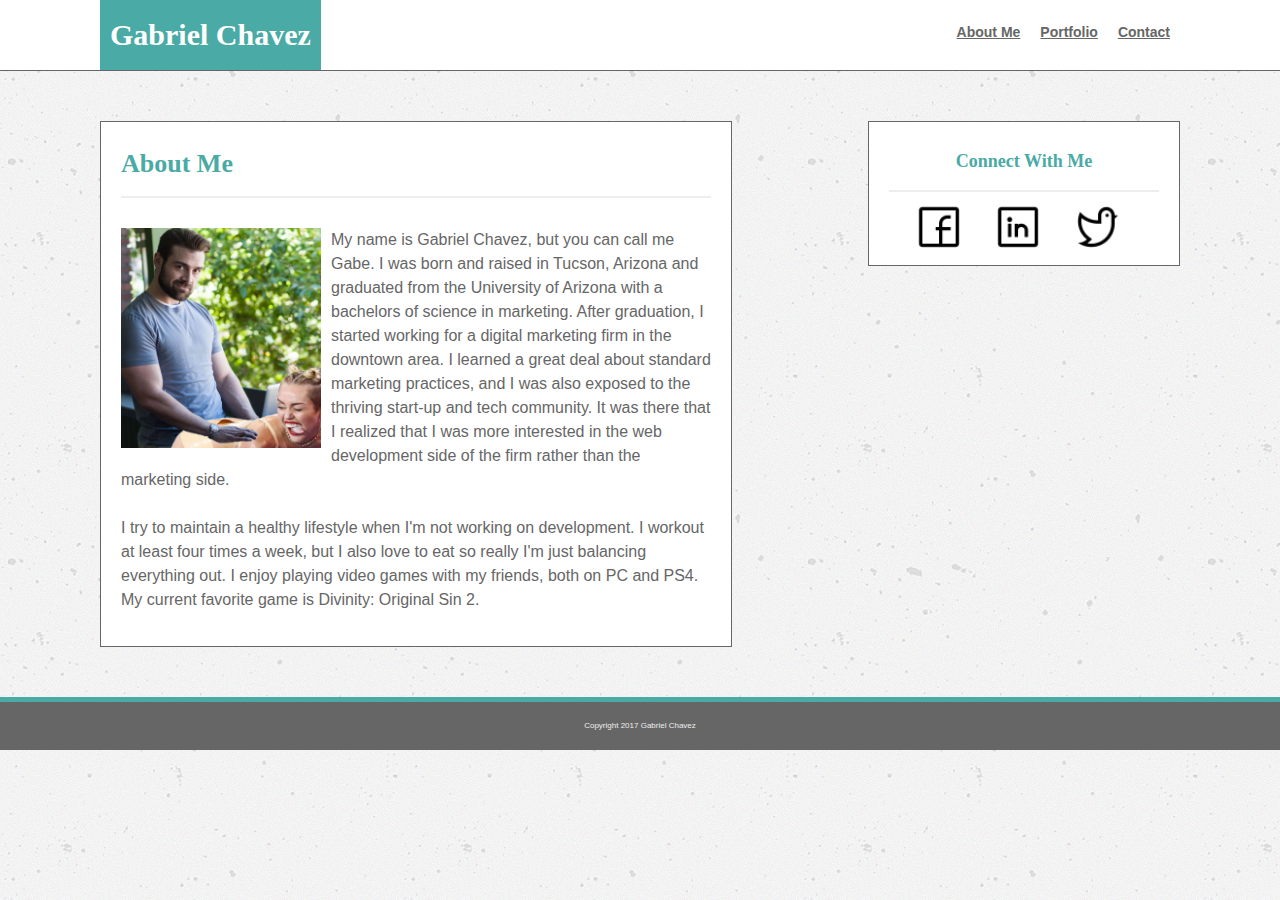
<file: index.html>
<!DOCTYPE html>
<html lang="en-us">

<head>
	<meta charset="UTF-8">
	<title>This is the title</title>
	<link rel="stylesheet" type="text/css" href="css/reset.css">
	<link rel="stylesheet" type="text/css" href="css/style.css">
</head>

<body>
	<header>
		<div class="wrap">
			<div id="headline-left">
				<h1>Gabriel Chavez</h1>
			</div>
			<div id="nav-right">
				<ul>
					<li> <a class="nav" href="www.google.com"> About Me </a></li> 

					<li> <a class="nav" href="www.youtube.com"> Portfolio </a></li>

					<li> <a class="nav" href="www.amazon.com"> Contact </a></li>
				</ul>
			</div>
			</div>
</header>
	<div id="content">
	<h2>About Me</h2>

	<img src="images/gabe.png" class="profile-pic" alt="Mountain View" width="200" height="220">

	<p>My name is Gabriel Chavez, but you can call me Gabe.  I was born and raised in Tucson, Arizona and graduated from the University of Arizona with a bachelors of science in marketing.  After graduation, I started working for a digital marketing firm in the downtown area.  I learned a great deal about standard marketing practices, and I was also exposed to the thriving start-up and tech community.  It was there that I realized that I was more interested in the web development side of the firm rather than the marketing side.</p>
	<br>
	<p>I try to maintain a healthy lifestyle when I'm not working on development.  I workout at least four times a week, but I also love to eat so really I'm just balancing everything out.  I enjoy playing video games with my friends, both on PC and PS4.  My current favorite game is Divinity: Original Sin 2.</p>
	<br>
	</div>
<div id="connect">	
	<h3>Connect With Me</h3>
	<div id="social">
	<a href="https://www.facebook.com/gabriel.chavez.351">
		<img class="social" src="images/facebook_logo.png" alt="facebook_logo" width="50" height="50" /></a>
	<a href="https://www.linkedin.com/in/grchavez">
		<img class="social" src="images/linkedin_logo.png" alt="linkedin_logo" width="50" height="50" /></a>
	<a href="https://www.twitter.com">
		<img class="social" src="images/twitter_logo.png" alt="twitter_logo" width="50" height="50" /></a>
	</div>
</div>
<footer>
	Copyright 2017 Gabriel Chavez
</footer>
</body>

</html>
</file>
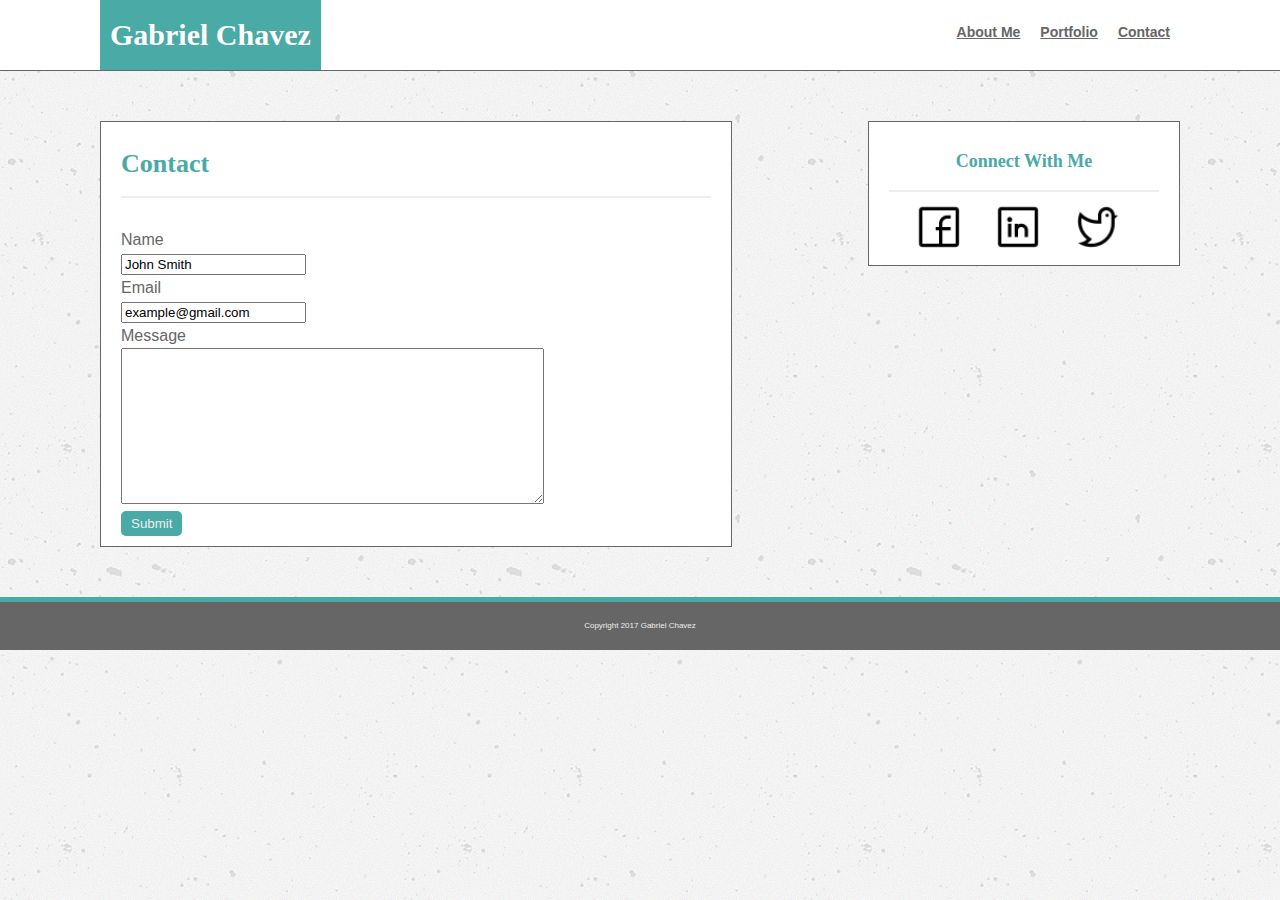
<file: contact.html>
<!DOCTYPE html>
<html lang="en-us">

<head>
	<meta charset="UTF-8">
	<title>This is the title</title>
	<link rel="stylesheet" type="text/css" href="css/reset.css">
	<link rel="stylesheet" type="text/css" href="css/style.css">
</head>
<body>
		<header>
		<div class="wrap">
			<div id="headline-left">
				<h1>Gabriel Chavez</h1>
			</div>
			<div id="nav-right">
				<ul>
					<li> <a class="nav" href="www.google.com"> About Me </a></li> 

					<li> <a class="nav" href="www.youtube.com"> Portfolio </a></li>

					<li> <a class="nav" href="www.amazon.com"> Contact </a></li>
				</ul>
			</div>
			</div>
</header>
	<section id="form">
		<div id="content_contact">
			<h2>Contact</h2>
				<form>
					Name<br>
				<input type="text" name="name" value="John Smith"><br>
					Email<br>
				<input type="text" name="email" value="example@gmail.com"><br>
					Message<br>
				<textarea cols="50" rows ="10" name="comment"></textarea>
				<div id="button">
					<button type="button">Submit</button>
				</div>
		</form>
	</div>
<div id="connect">	
	<h3>Connect With Me</h3>
	<a href="https://www.facebook.com/gabriel.chavez.351">
		<img class="social" src="images/facebook_logo.png" alt="facebook_logo" width="50" height="50" /></a>
	<a href="https://www.linkedin.com/in/grchavez">
		<img class="social" src="images/linkedin_logo.png" alt="linkedin_logo" width="50" height="50" /></a>
	<a href="https://www.twitter.com">
		<img class="social" src="images/twitter_logo.png" alt="twitter_logo" width="50" height="50" /></a>
	</section>
</div>
</body>

<footer>
	Copyright 2017 Gabriel Chavez
</footer>
</html>
</file>
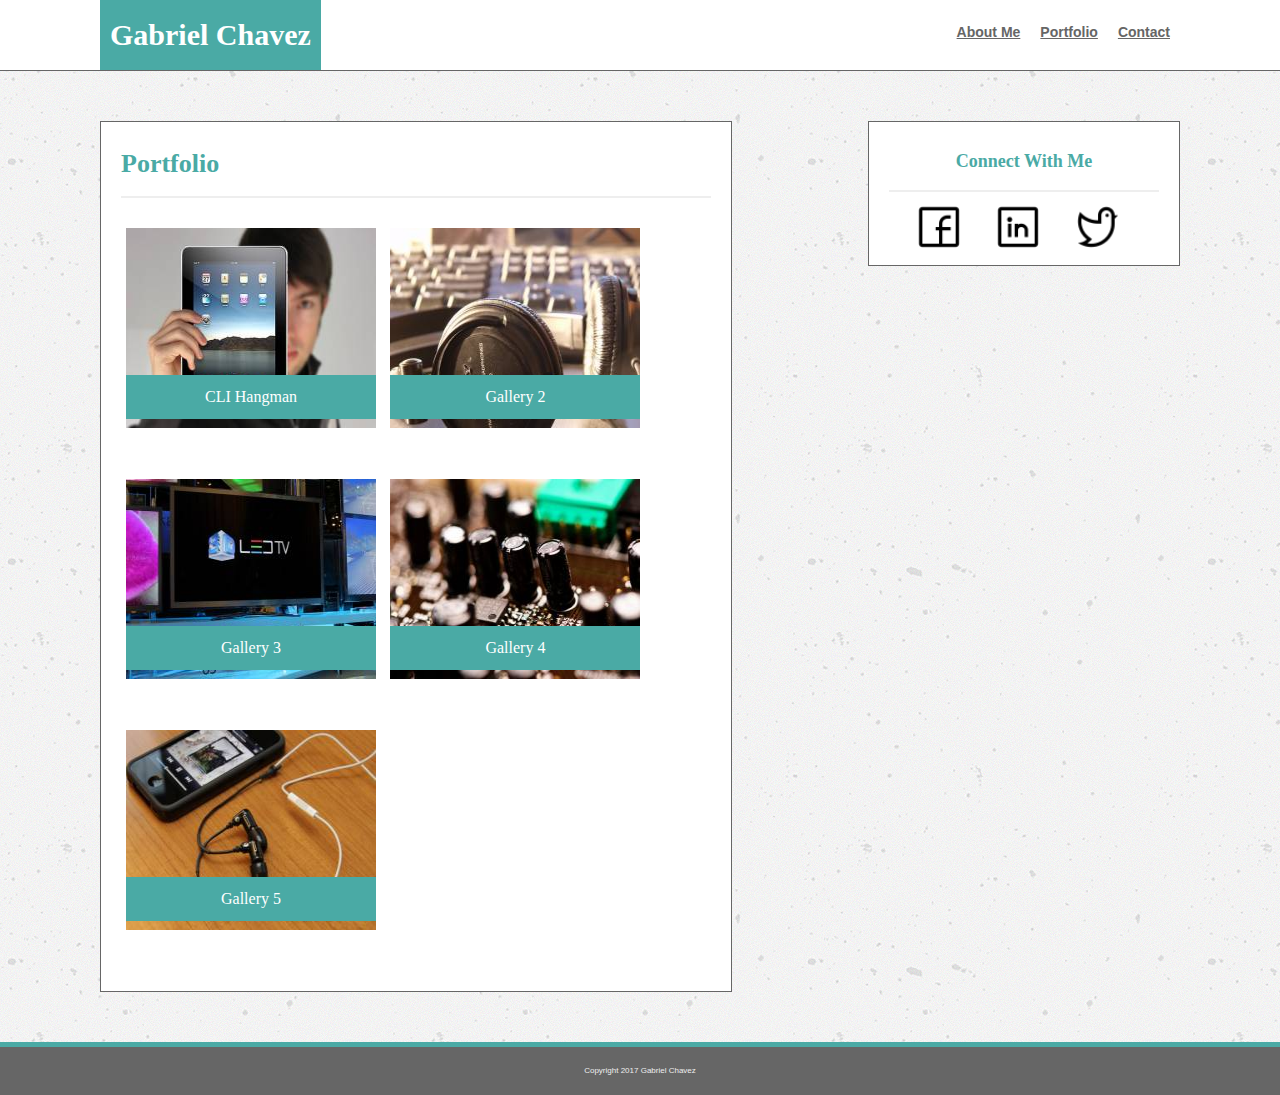
<file: portfolio.html>
<!DOCTYPE html>
<html lang="en-us">

<head>
	<meta charset="UTF-8">
	<title>This is the title</title>
	<link rel="stylesheet" type="text/css" href="css/reset.css">
	<link rel="stylesheet" type="text/css" href="css/style.css">
</head>

<body>
		<header>
		<div class="wrap">
			<div id="headline-left">
				<h1>Gabriel Chavez</h1>
			</div>
			<div id="nav-right">
				<ul>
					<li> <a class="nav" href="#" target="_blank"> About Me </a></li> 

					<li> <a class="nav" href="#" target="_blank"> Portfolio </a></li>

					<li> <a class="nav" href="#" target="_blank"> Contact </a></li>
				</ul>
			</div>
			</div>
</header>
	<section id="form">
		<div id="content_gallery">
			<h2>Portfolio</h2>

				<div class="gallery">
					<a target="_blank" href="https://github.com/grchavez/Hangman-Game-11">
						<img src="images/project1.png" alt="project1" height="200px" width="250px"></a>
				<div class="desc">CLI Hangman</div>
				</div>

				<div class="gallery">
					<a target="_blank" href="#">
						<img src="images/project2.png" alt="project2" height="200px" width="250px"></a>
				<div class="desc">Gallery 2</div>
				</div>

				<div class="gallery">
					<a target="_blank" href="#">
						<img src="images/project3.png" alt="project3" height="200px" width="250px"></a>
				<div class="desc">Gallery 3</div>
				</div>

				<div class="gallery">
					<a target="_blank" href="#">
						<img src="images/project4.png" alt="project4" height="200px" width="250px"></a>
				<div class="desc">Gallery 4</div>
				</div>
				
				<div class="gallery">
					<a target="_blank" href="#">
						<img src="images/project5.png" alt="project5" height="200px" width="250px"></a>
				<div class="desc">Gallery 5</div>
				</div>


		</div>
<div id="connect_gallery">	
	<h3>Connect With Me</h3>
	<div id="social">
	<a href="https://www.facebook.com/gabriel.chavez.351">
		<img class="social" src="images/facebook_logo.png" alt="facebook_logo" width="50" height="50" /></a>
	<a href="https://www.linkedin.com/in/grchavez">
		<img class="social" src="images/linkedin_logo.png" alt="linkedin_logo" width="50" height="50" /></a>
	<a href="https://www.twitter.com">
		<img class="social" src="images/twitter_logo.png" alt="twitter_logo" width="50" height="50" /></a>
	</div>
</div>
<footer>
	Copyright 2017 Gabriel Chavez
</footer>
</body>
</html>
</file>
<file: css/style.css>
.wrap  {
	background-color: #ffffff;
	width: 100%;
	height: 60px;
	border-bottom-style: solid;
	border-bottom-width: .5px;
	border-bottom-color: #666666;
	display: block;	
	margin-bottom: 50px;
	padding-bottom: 10px;
}

#headline-left  {
	color: #ffffff;
	background-color: #4aaaa5;
	float: left;
	display: block;
	margin-left: 100px;
	font-size: 30px;
	padding: 20px 10px 20px 10px;
	

}

#nav-right {
	display: block;
	font-size: 14px;
	font-family: 'Arial', 'Helvetica Neue', Helvetica;
	background-color: #ffffff;
	font-weight: bold;
	padding: 25px 100px

}

ul {
	float: right;
}

li {
	display: inline-block;
	float: left;
	padding: 0 10px
}


a:link {
	color: #666666;
}

a:hover  {
	color: #4aaaa5;
}

body {
	clear: both;
	font-family: 'Arial', 'Helvetica Neue', Helvetica;
	background-image: url("../images/concrete-texture.png");
	background-position: cover;

	}

#content  {
	display: block;
	background-color: #ffffff;
	width: 590px;
	padding: 10px 20px;
	margin-left: 100px;
	border-style: solid;
	border-width: 0.5px;
	border-color: #666666;
	margin-bottom: 50px;
	line-height: 150%;
	color: #666666;
	float: left;
}

.profile-pic  {
	float: left;
	padding-right: 10px;
}


#connect  {
	display: block;
	background-color: #ffffff;
	width: 270px;
	float: right;
	border-style: solid;
	border-width: 0.5px;
	border-color: #666666;
	margin-right: 100px;
	padding: 10px 20px;

}

.social  {
	margin-left: 25px;
}


h1  {
	font-family: 'Georgia', Times, Times New Roman;
	font-weight: bold;

}

h2  {
	font-family: 'Georgia', Times, Times New Roman;
	font-size: 26px;
	border-bottom-style: solid;
	border-bottom-width: 2px;
	border-bottom-color: #eeeeee;
	color: #4aaaa5;
	padding-top: 20px;
	padding-bottom: 20px;
	margin-bottom: 30px;
	font-weight: bold;
}

h3  {
	font-family: 'Georgia', Times, Times New Roman;
	font-size: 18px;
	color: #4aaaa5;
	border-bottom-style: solid;
	border-bottom-width: 2px;
	border-bottom-color: #eeeeee;
	margin-bottom: 10px;
	padding-top: 20px;
	padding-bottom: 20px;
	font-weight: bold;
	text-align: center;
}


footer  {
	clear: both;
	background-color: #666666;
	color: #eeeeee;
	font-size: 08px;
	text-align: center;
	border-top-style: solid;
	border-top-width: 5px;
	border-top-color: #4aaaa5;
	width: 100%;
	display: block;
	padding: 20px 0;
	}


#content_gallery  {
display: inline-block;
background-color: #ffffff;
width: 590px;
padding: 10px 20px;
margin-left: 100px;
border-style: solid;
border-width: 0.5px;
border-color: #666666;
margin-bottom: 50px;
line-height: 150%;
color: #666666;
float: left;
}

.gallery {
	display: inline-block;
	text-align: center;
	padding: 0 5px;
}

.desc  {
	background-color: #4aaaa5;
	padding: 10px;
	position: relative;
	bottom: 60px;
	color: #ffffff;
	font-family: 'Georgia', Times, Times New Roman, serif;

}

#connect_gallery  {
	display: block;
	background-color: #ffffff;
	width: 270px;
	float: right;
	border-style: solid;
	border-width: 0.5px;
	border-color: #666666;
	margin-right: 100px;
	padding: 10px 20px;

}


#content_contact 	{
	display: block;
	background-color: #ffffff;
	width: 590px;
	padding: 10px 20px;
	margin-left: 100px;
	border-style: solid;
	border-width: 0.5px;
	border-color: #666666;
	margin-bottom: 50px;
	line-height: 150%;
	color: #666666;
	float: left;
}

button  {
	background-color: #4aaaa5;
	color: #eeeeee;
	border: none;
	padding: 5px 10px;
	border-radius: 5px;
}
</file>
